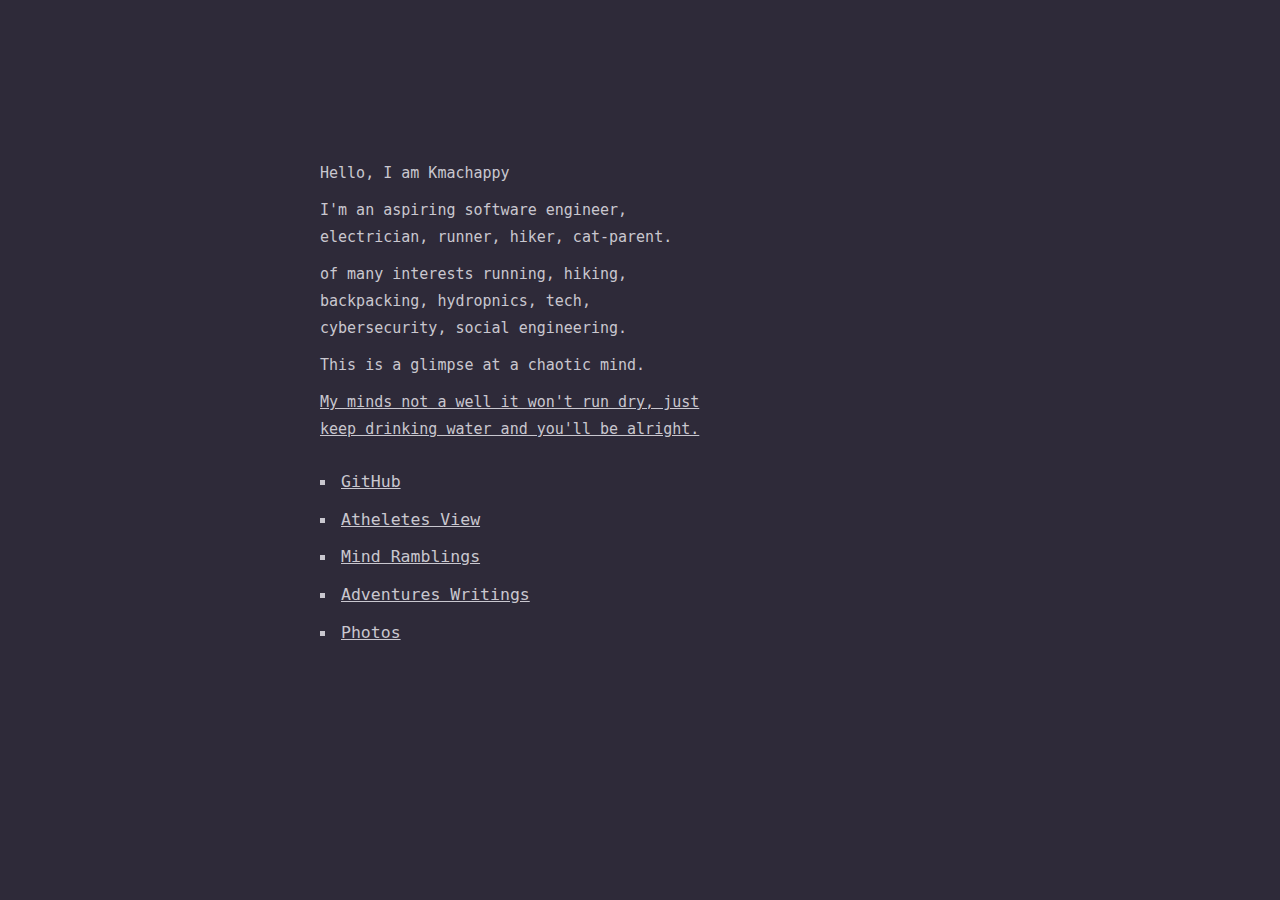
<file: about.html>
<!DOCTYPE html>
<html lang="en">
<head>
    <meta charset="UTF-8">
    <meta http-equiv="X-UA-Compatible" content="IE=edge">
    <meta name="viewport" content="width=device-width, initial-scale=1.0">
    <link rel="stylesheet" href="./css/about-style.css">
    <title>Kmachappy</title>  
</head>
<body>
    <main>
        <div class="main main-container">
            <div class="cell-container">
                <div class="data-container">
                    <div class="text-container">
                        <p>Hello, I am Kmachappy</p>
                        <p>I'm an aspiring software engineer, electrician, runner, hiker, cat-parent.</p>
                        <p>of many interests running, hiking, backpacking, hydropnics, tech, cybersecurity, social engineering.</p>
                        <p>This is a glimpse at a chaotic mind.</p>
                        <a href="https://www.youtube.com/watch?v=wtBYJUjbgIk"><p>My minds not a well it won't run dry, just keep drinking water and you'll be alright.</p><a/>
                         
                        <ul class="menu-list">
                            
                            <!-- <li class="menu-list-item"><a href="https://www.youtube.com/watch?v=wtBYJUjbgIk">Circa Survive - Imposter Syndrome</a></li> -->
                            <li class="menu-list-item"><a href="https://github.com/Kmachappy">GitHub</a></li>
                            <li class="menu-list-item"><a href="./index.html">Atheletes View</a></li>        
                            <li class="menu-list-item"><a href="">Mind Ramblings</a></li>
                            <li class="menu-list-item"><a href="">Adventures Writings</a></li>
                            <li class="menu-list-item"><a href="">Photos</a></li>
                        </ul>
                    </div>
                </div>
            </div>
        </div>

        
    </main>
</body>
</html>
</file>
<file: css/about-style.css>
*{

}
body{
    
    margin: 0 auto;
    font-family: "Lato", Helvetica, Arial, sans-serif;
    font-weight: 400;
    line-height: 1.8;
    /* color: #000; */
    color: #b5b7bf;
    background-color: #2e2a39;
}
main{
    display: block;
}
.main{
    display: block;
    padding: 0;
    margin: 0 -20px;
    font-size: 0;
    text-align: left;
}
.main-container{
    max-width: 650px;
    margin: 160px;
}
.cell-container{
    display: inline-block;
    width: 100%;
    padding: 0 160px;
    margin: 0;
    font-size: 15px;
    text-align: left;
    vertical-align: top;
}
.data-container{
    display: block;
    width: 400px;
}
.text-container{
    font-family: "Ubuntu Mono", Monospace;
    /* color: #cfc7cc; */
    color: #c9c7cf;
}
p{
    margin: 0;
    font-weight: 400;
}
.text-container p {
    margin-bottom: 10px;
}
.menu-list{
    margin: 20px 0;
padding-left: 0;
list-style: square inside;
}
.menu-list li{
    padding: 4px 0;
}
li.menu-list-item a{
    font-weight: 100;
    font-size: 1.1em;
    font-family: "Ubuntu Mono", Monospace;
    /* line-height: 1em; */
    /* color: #cfc7cc; */
    color: #c9c7cf;
  }
li.disabled a{
    
    pointer-events: none;
    text-decoration: line-through;
}
a{
    color: #c9c7cf; 
    /* color: #cfc7cc; */
}
</file>
